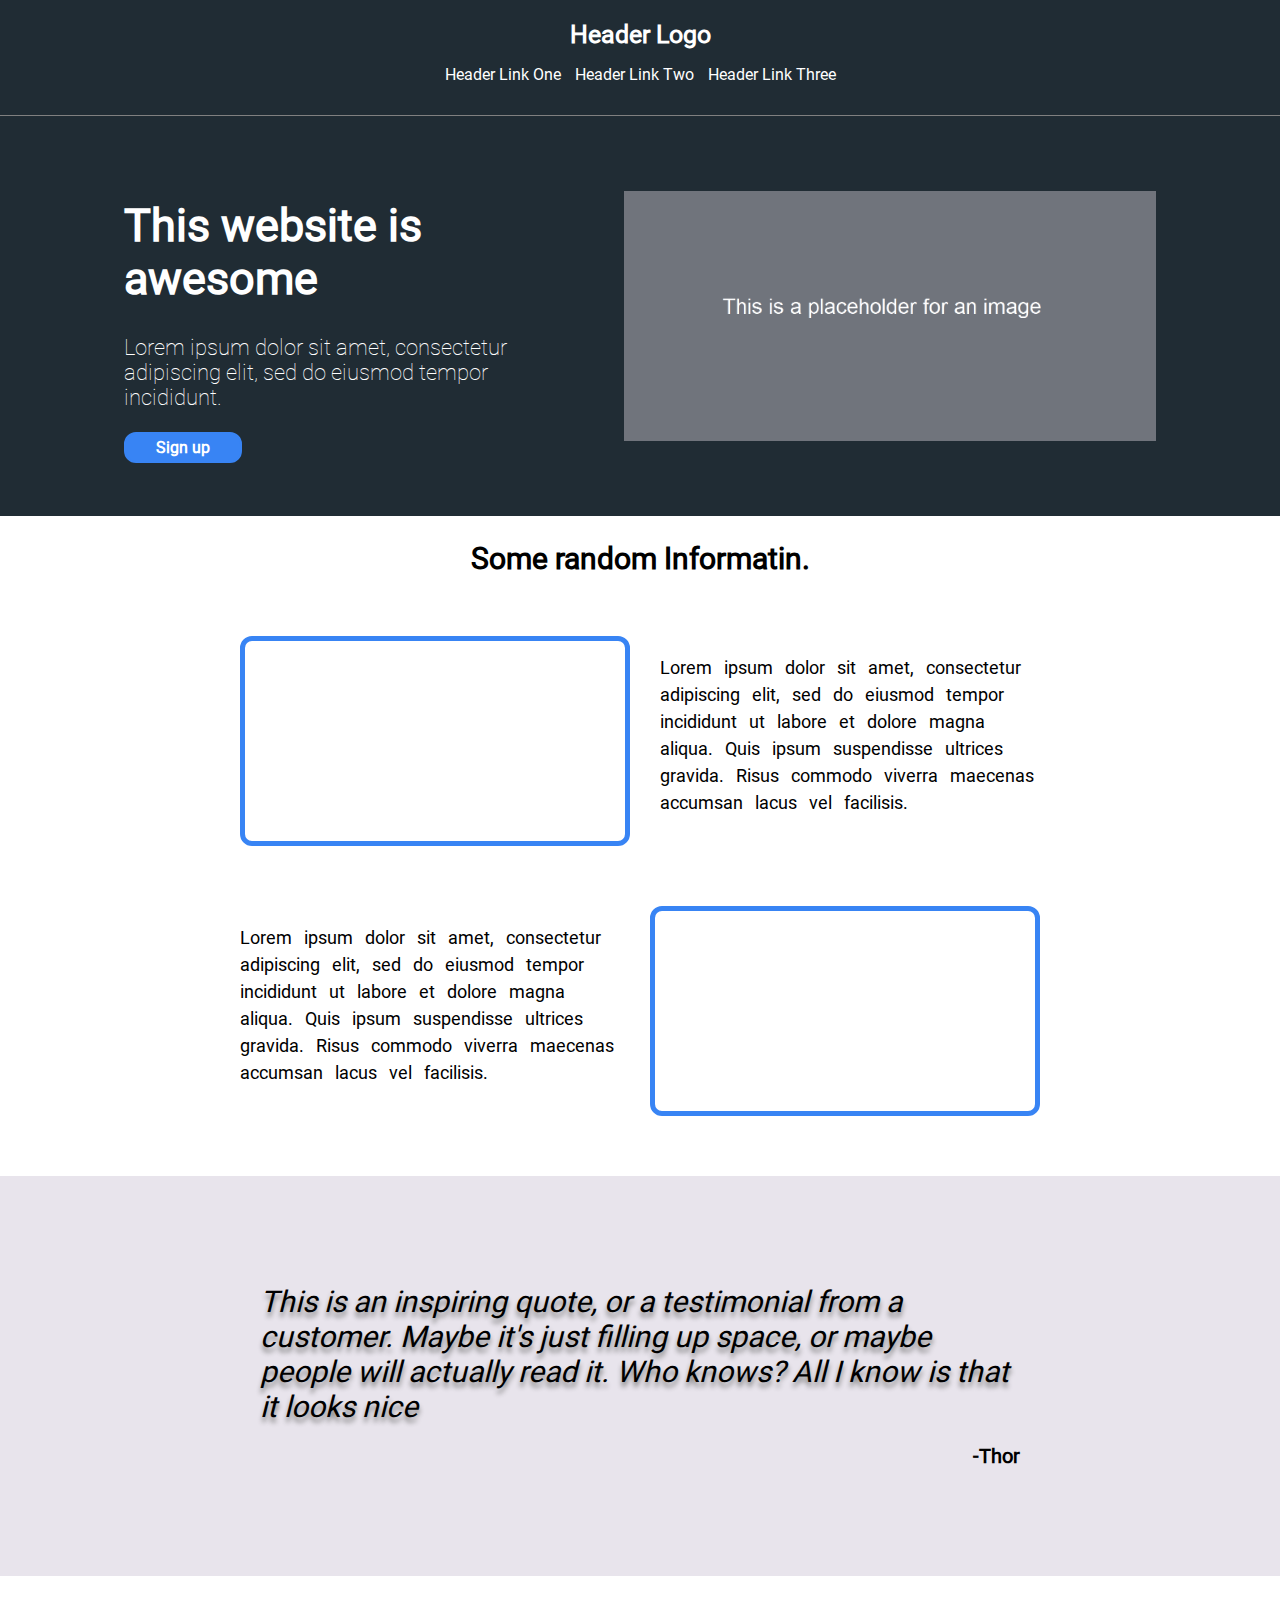
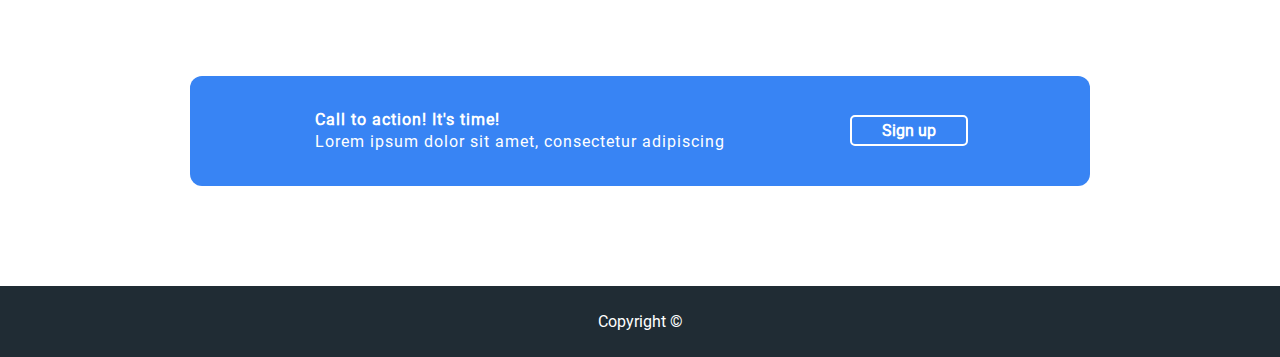
<file: index.html>
<html>
  <head>
    <meta charset="UTF-8" />
    <meta name="viewport" content="width=device-width, initial-scale=1.0" />
    <link rel="stylesheet" href="style.css" />
    <title>pngintal Oblig 1</title>
  </head>
  <body>
    <header>
      <nav>
        <p class="logo">Header Logo</p>
        <ul>
          <li><a href="index.html">Header Link One</a></li>
          <li><a href="content.html">Header Link Two</a></li>
          <li><a href="weather.html">Header Link Three</a></li>
        </ul>
      </nav>
    </header>

    <main>
      <section class="hero">
        <div class="hero_description">
          <h1>This website is awesome</h1>
          <p>
            Lorem ipsum dolor sit amet, consectetur adipiscing elit, sed do
            eiusmod tempor incididunt.
          </p>
          <button>Sign up</button>
        </div>
        <div class="hero_image">
          <img src="placeholder.png" alt="A placeholder Image" />
        </div>
      </section>

      <section class="info">
        <h2>Some random Informatin.</h2>
        <div class="info_container">
          <div class="box"></div>
          <p class="info_text">
            Lorem ipsum dolor sit amet, consectetur adipiscing elit, sed do
            eiusmod tempor incididunt ut labore et dolore magna aliqua. Quis
            ipsum suspendisse ultrices gravida. Risus commodo viverra maecenas
            accumsan lacus vel facilisis.
          </p>
        </div>
        <div class="info_container">
          <p class="info_text">
            Lorem ipsum dolor sit amet, consectetur adipiscing elit, sed do
            eiusmod tempor incididunt ut labore et dolore magna aliqua. Quis
            ipsum suspendisse ultrices gravida. Risus commodo viverra maecenas
            accumsan lacus vel facilisis.
          </p>
          <div class="box"></div>
        </div>
      </section>

      <section class="quote">
        <div class="quote_container">
          <p class="quote_text">
            This is an inspiring quote, or a testimonial from a customer. Maybe
            it's just filling up space, or maybe people will actually read it.
            Who knows? All I know is that it looks nice
          </p>
          <p class="quote_name">-Thor</p>
        </div>
      </section>

      <section class="cta">
        <div>
          <p class="cta_heading">Call to action! It's time!</p>
          <p class="cta_text">
            Lorem ipsum dolor sit amet, consectetur adipiscing
          </p>
        </div>
        <button>Sign up</button>
      </section>
    </main>

    <footer>
      <p>Copyright &copy;</p>
    </footer>
  </body>
</html>
</file>
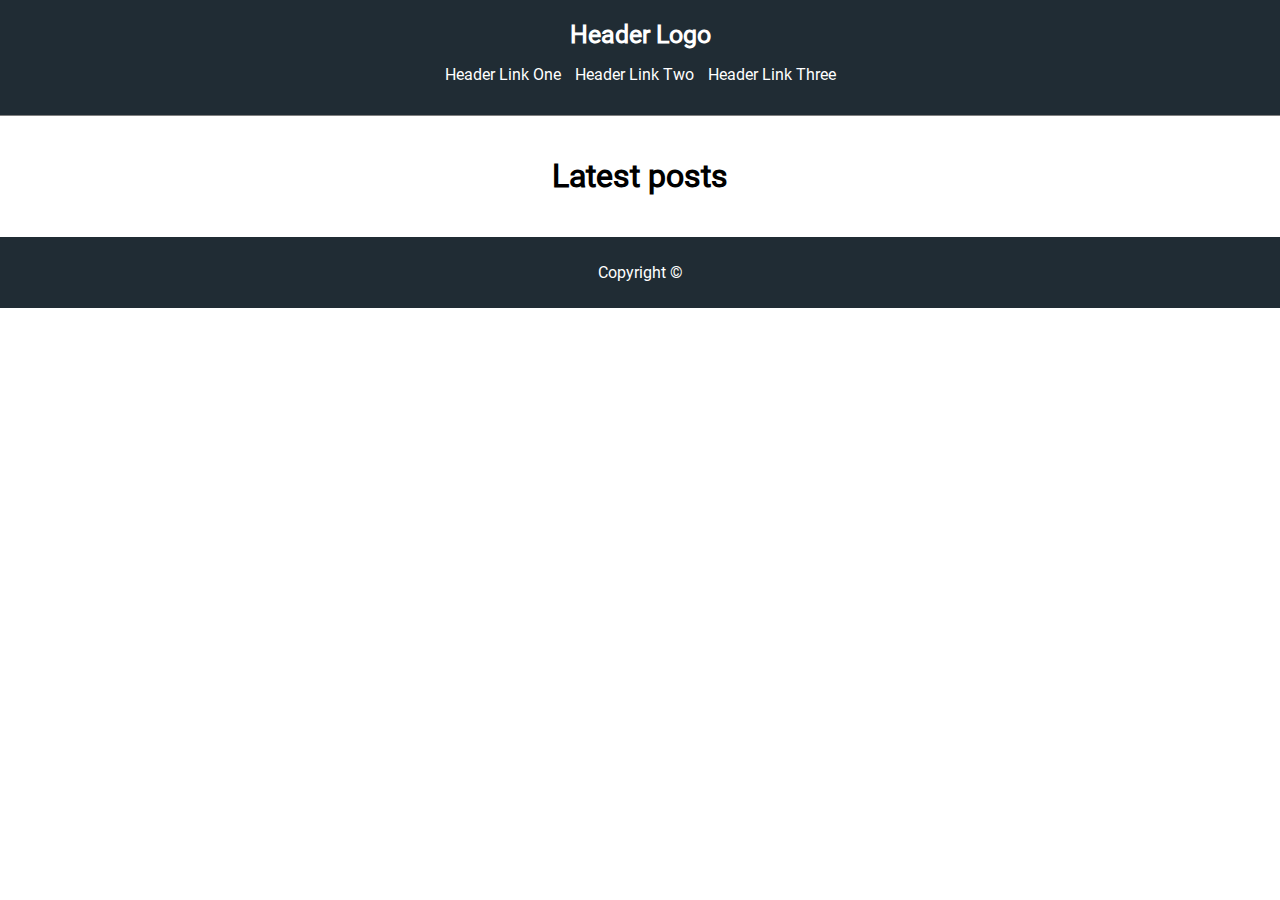
<file: content.html>
<html>
  <head>
    <meta charset="UTF-8" />
    <meta name="viewport" content="width=device-width, initial-scale=1.0" />
    <link rel="stylesheet" href="style.css" />
    <title>pngintal Oblig 1</title>
  </head>

  <body>
    <header>
      <nav>
        <p class="logo">Header Logo</p>
        <ul>
          <li><a href="index.html">Header Link One</a></li>
          <li><a href="content.html">Header Link Two</a></li>
          <li><a href="weather.html">Header Link Three</a></li>
        </ul>
      </nav>
    </header>

    <main>
      <section class="posts">
        <h1>Latest posts</h1>
        <div id="API_posts"></div>
        <p id="loading">Loading...</p>
      </section>
    </main>

    <footer>
      <p>Copyright &copy;</p>
    </footer>
    <script src="scripts.js"></script>
  </body>
</html>
</file>
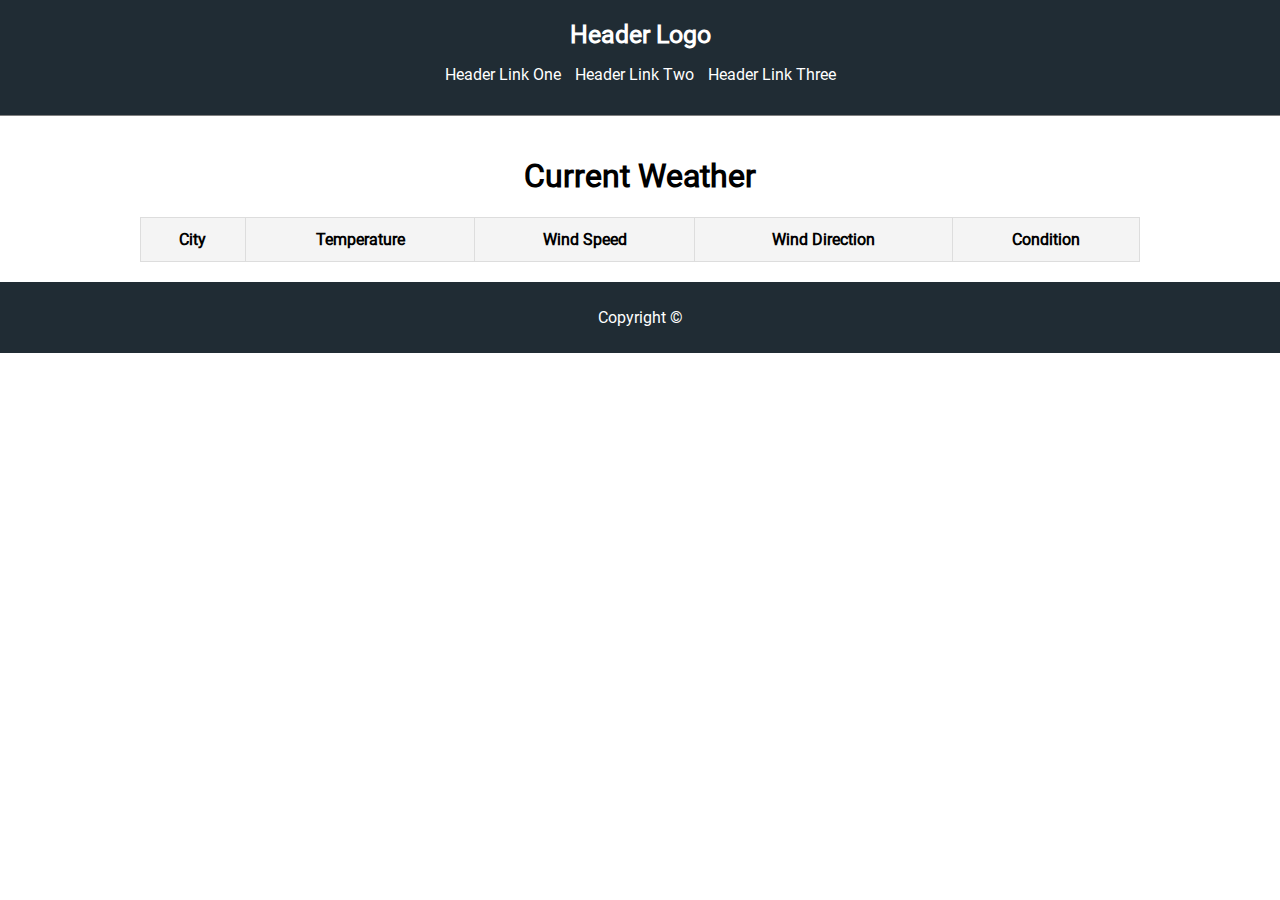
<file: weather.html>
<html>
  <head>
    <meta charset="UTF-8" />
    <meta name="viewport" content="width=device-width, initial-scale=1.0" />
    <link rel="stylesheet" href="style.css" />
    <title>pngintal Oblig 1</title>
  </head>

  <body>
    <header>
      <nav>
        <p class="logo">Header Logo</p>
        <ul>
          <li><a href="index.html">Header Link One</a></li>
          <li><a href="content.html">Header Link Two</a></li>
          <li><a href="weather.html">Header Link Three</a></li>
        </ul>
      </nav>
    </header>

    <main>
      <section class="weather">
        <h1>Current Weather</h1>
        <table id="weather_table">
          <thead>
            <tr>
              <th>City</th>
              <th>Temperature</th>
              <th>Wind Speed</th>
              <th>Wind Direction</th>
              <th>Condition</th>
            </tr>
          </thead>
          <tbody id="weather_API"></tbody>
        </table>
      </section>
    </main>

    <footer>
      <p>Copyright &copy;</p>
    </footer>
    <script src="scripts2.js"></script>
  </body>
</html>
</file>
<file: style.css>
@font-face {
    font-family: 'Roboto';
    src: url(/fonts/Roboto-Regular.ttf) format('truetype');
    font-weight: 400;
}

@font-face {
    font-family: 'Roboto';
    src: url(/fonts/Roboto-Thin.ttf) format('truetype');
    font-weight: 100;
}

body {
    font-family: "Roboto", sans-serif;
    margin: 0;
    padding: 0;
}

header {
    background-color: #202c34;
    color: white;
    padding: 15px 0;
    text-align: center;
    border-bottom:solid 1px gray;
    position: sticky;
    top: 0;
}

.logo {
    font-size: 25px;
    color: white;
    font-weight: bold;
    margin: 5px;
}

nav ul {
    list-style-type: none;
    padding: 0;
    display: flex;
    justify-content: center;
}

nav ul li {
    margin: 0 7px;
}

nav ul li a {
    color: white;
    text-decoration: none;
}

nav ul li a:hover{
    color: white;
    text-decoration: underline;
}

.hero {
    height: 400px;
    display: flex;
    background-color: #202c34;
    justify-content: center;
    align-items: center;
    gap: 100px;
    color: white;
}

.hero_description {
    max-width: 400px;
}

.hero_description h1 {
    font-size: 45px;
    font-weight: 600;
}

.hero_description p {
    font-size: 22px;
    font-weight: 100;
}

button {
    border: 2px solid #3884f4;
    background-color: #3884f4;
    border-radius: 12px;
    cursor: pointer;
    padding: 4px 30px;
    font-size: 16px;
    font-family: "Roboto", sans-serif;
    font-weight: bold;
    color: white;
}

button:hover {
    background-color: #0071e2;
}

.hero_image img {
    height: 250px;
}

.info h2 {
    text-align: center;
    font-size: 30px;
    font-weight: bold;
}

.info_container {
    display: flex;
    justify-content: center;
    width: 800px;
    height: auto;
    margin: 60px auto;
    gap: 30px;
}

.info_text {
    line-height: 150%;
    font-size: 18px;
    word-spacing: 8px;
    flex: 1;
}
.box {
    height: 200px;
    width: 350px;
    border: 5px solid #3884f4;
    border-radius: 12px;
    flex: 1;
}

.quote {
    height: 400px;
    display: flex;
    background-color: #e8e4ec;
    justify-content: center;
    align-items: center;
}

.quote_container {
    width: 800px;
}

.quote_text {
    font-size: 30px;
    font-style: italic;
    text-shadow: 0px 5px 5px gray;
    margin: 20px;
}

.quote_name {
    font-size: 20px;
    font-weight: bold;
    text-align: end;
    margin: 20px;
}

.cta {
    width: 900px;
    height: 110px;
    margin: 100px auto;
    background-color: #3884f4;
    border-radius: 12px;
    display: flex;
    justify-content: space-evenly;
    align-items: center;
}

.cta_heading {
    color: white;
    font-size: 16px;
    font-weight: bold;
    letter-spacing: 1px;
    margin: 3px;
}

.cta_text {
    color: white;
    font-size: 16px;
    letter-spacing: 1px;
    margin: 3px;
}

.cta button {
    border: 2px solid white;
    border-radius: 5px;
}

.posts {
    padding: 20px;
    text-align: center;
}

#API_posts {
    display: grid;
    grid-template-columns: repeat(3, 1fr);
    gap: 20px;
    max-width: 1200px;
    margin: 0 auto;
    text-align: left;
}

.post {
    background-color: #f4f4f4;
    border: 1px solid #ddd;
    padding: 20px;
    border-radius: 10px;
}

.post h2 {
    font-size: 22px;
    margin-bottom: 10px;
    font-weight: bold;
}

.post p {
    font-size: 14px;
}

#loading {
    display: none;
    margin-top: 20px;
    font-size: 16px;
}

footer {
    background-color: #202c34;
    color: white;
    text-align: center;
    padding: 10px 0;
    width: 100%;
    bottom: 0;
    
}

.weather {
    padding: 20px;
    text-align: center;
}

table {
    width: 100%;
    max-width: 1000px;
    margin: 0 auto;
    border-collapse: collapse;
    border: 1px solid #ddd;
}

th, td {
    border: 1px solid #ddd;
    padding: 12px;
    text-align: center;
}

th {
    background-color: #f4f4f4;
    font-weight: bold;
}
</file>
